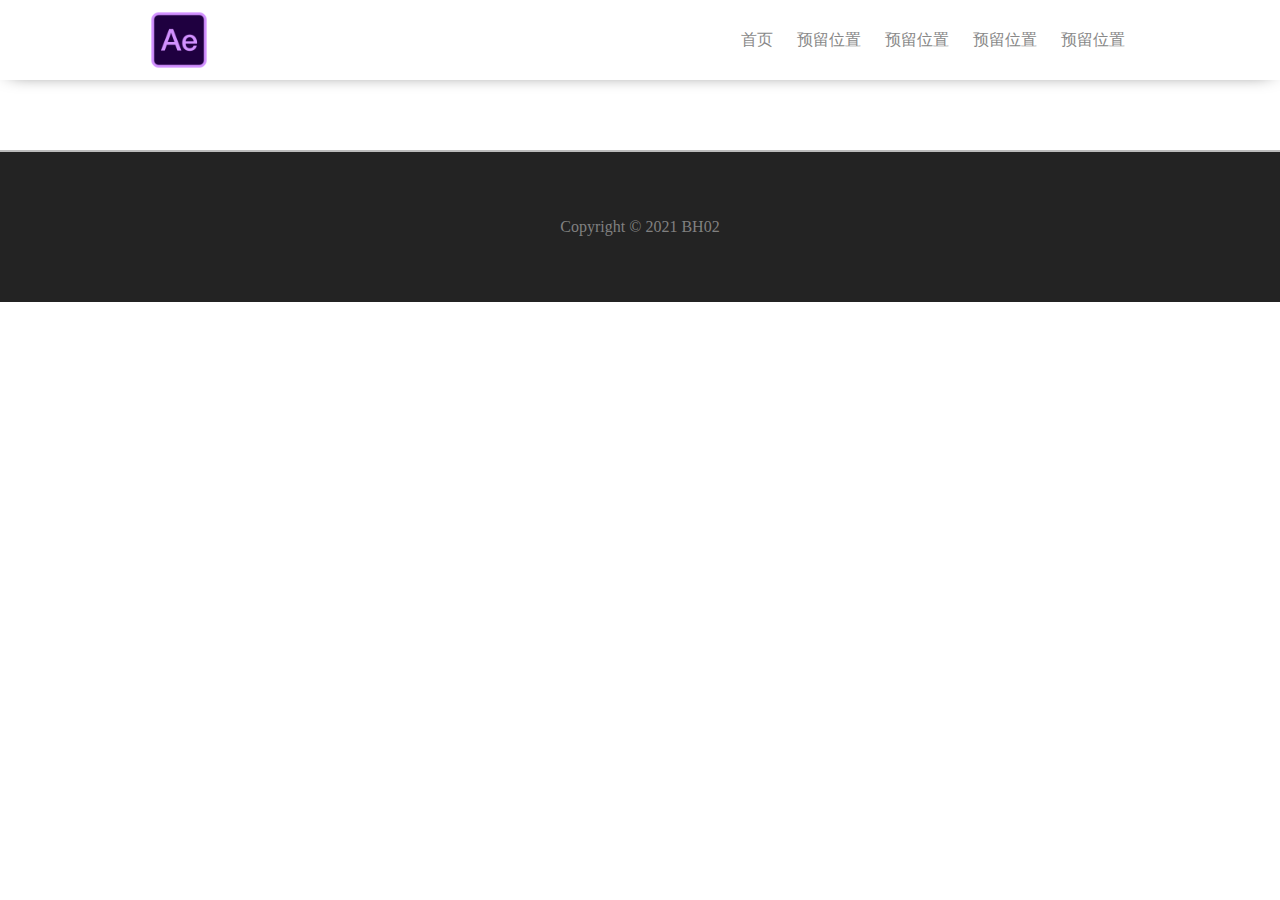
<file: index.html>
<!DOCTYPE html>
<html lang="en">
<head>
    <meta charset="UTF-8">
    <meta http-equiv="X-UA-Compatible" content="IE=edge">
    <meta name="viewport" content="width=device-width, initial-scale=1.0">
    <link rel="icon" href="./image/Db1.png">
    <link rel="stylesheet" href="./css/style.css">
    <title>AE 教程</title>
</head>
<body>
    <header>
        <div class="box">
            <div class="icon">
                <img src="./image/Db1.png" alt="AE icon">
                <!-- <span>After effcts</span> -->
            </div>
            <div class="navBar">
                <ul>
                    <a href="index.html">首页</a>
                    <a href="">预留位置</a>
                    <a href="">预留位置</a>
                    <a href="">预留位置</a>
                    <a href="">预留位置</a>
                </ul>
            </div>
        </div>
    </header>

    <main></main>
    
    <footer>
        <div class="box">           
            <span>Copyright © 2021 </span><a href="https://github.com/BH02">BH02</a>
        </div>
    </footer>
</body>
</html>
</file>
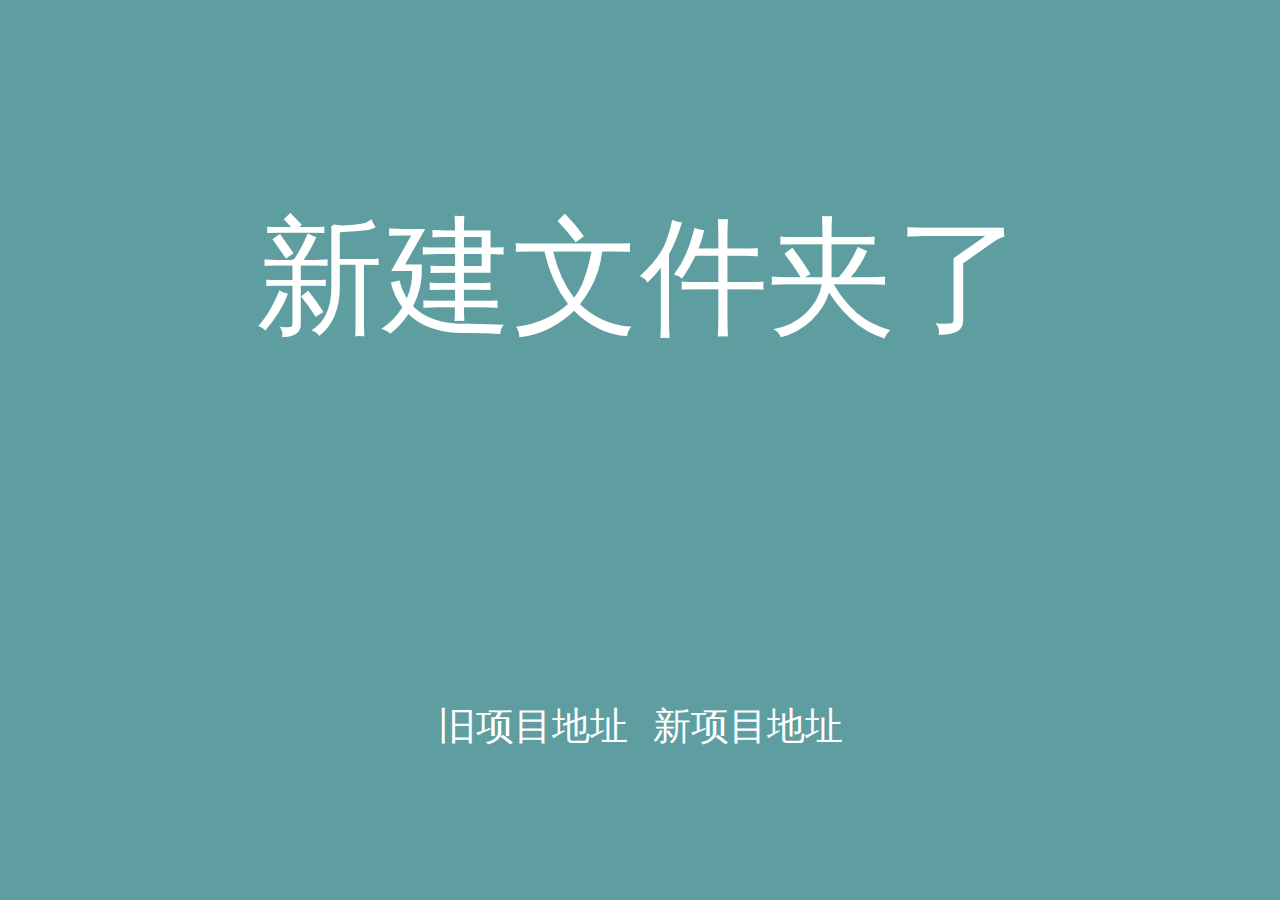
<file: docs/index.html>
<!DOCTYPE html>
<html lang="en">
<head>
    <meta charset="UTF-8">
    <meta http-equiv="X-UA-Compatible" content="IE=edge">
    <meta name="viewport" content="width=device-width, initial-scale=1.0">
    <link rel="icon" href="./image/Db1.png">
    <title>在做了在做了</title>
    <style>
        body{
            text-align: center;
            line-height: 300px;
            background-color: cadetblue;
            color: white;
            font-size: 100px;
        }
        .box{
            width:80vw;
            margin: 0 auto;
        } 
        p{
            font-size: 10vw;
        }  
        a{
            text-decoration: none;
            color: white;
            font-size: 3vw;
        }     
    </style>
</head>
<body>
    <div class="box">
    <p>新建文件夹了</p>
        <a href="https://github.com/BH02/AEtutorial" target="_blank">旧项目地址</a>
        <a href="https://github.com/BH02/AEtutorial-vue" target="_blank">新项目地址</a>
    </div>
</body>
</html>
</file>
<file: css/style.css>
*{
    padding: 0;
    margin: 0;
}
header{
    width: 100%;
    height: 80px;
    margin-bottom: 70px;
    box-shadow: 0px 0px 20px -10px black;

}
header>.box{
    height: 80px;
}
main{
    width: 90%;
    margin: 0 auto;
}
footer{
    width: 100%;
    height: 150px;
    background-color: rgb(35,35,35);
    border-top: 2px solid rgb(187,187,187);
}
.box{
    width: 90%;
    height: 100%;
    margin: 0 auto;
}
footer>.box{
    text-align: center;
    line-height: 150px;
    color: gray;
}
footer>.box>a{
    text-decoration: none;
    color: gray;
}
.navBar{
    float: right;
    margin-right: 7%;
}
.navBar>ul>a{
    width: auto;
    height: 80px;
    display: inline-block;
    text-align: center;
    text-decoration: none;
    line-height: 80px;
    margin: 0 10px;
    color: rgb(136,136,136);
    box-sizing: border-box;
}
.navBar>ul>a:hover{
    border-bottom: 3px solid rgb(136,136,136);
}
.icon{
    width: 20%;
    height: 80px;
    line-height: 80px;
    float: left;
    display: flex;
    justify-content: center;
}
.icon>span{
    font-size: 25px;
}
.icon>img{
    margin: 10px 20px;
}
/* .scrollPic{
    scroll-snap-type: y mandatory;
    overflow: scroll;
    height: 100vh;
}
.scrollPic::-webkit-scrollbar{
    width: 0;
}
.scrollPic>section{
    width: 100%;
    height: 100vh;
    scroll-snap-align: start;
    text-align: center;
    line-height: 100vh;
} */
</file>
